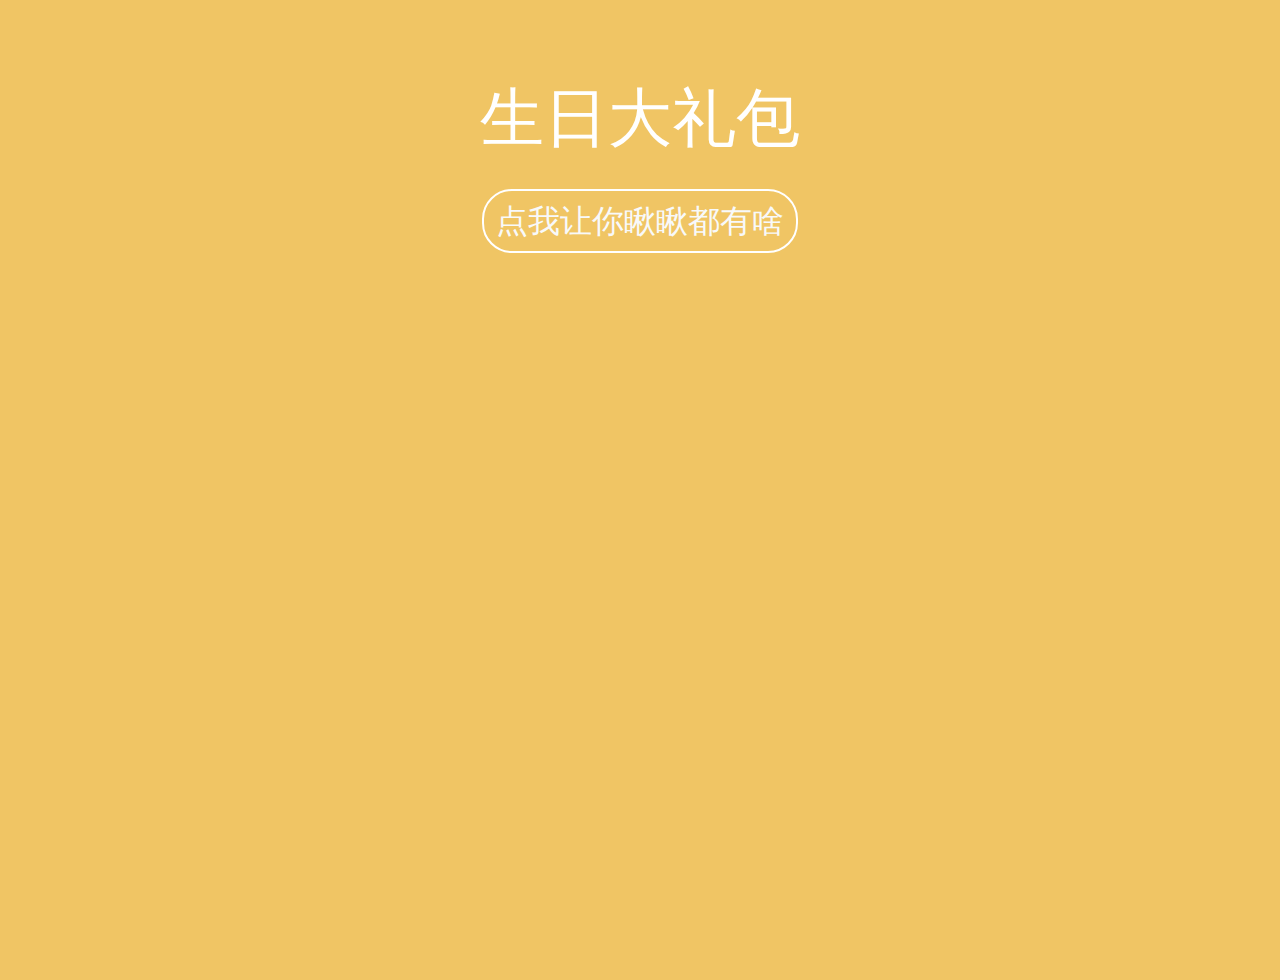
<file: letter.html>
<!DOCTYPE html>
<html>

<head>
    <meta charset="UTF-8">
    <meta http-equiv="X-UA-Compatible" content="ie=edge">
    <meta name="viewport" content="width=device-width, initial-scale=1, shrink-to-fit=no" />
    <title>Coco&Damin</title>
    <link rel="icon" href="./res/shiba.jpeg">
    <link href='https://fonts.googleapis.com/css?family=Lato:400,300,700,900' rel='stylesheet' type='text/css'>
    <link rel="stylesheet" href="https://stackpath.bootstrapcdn.com/bootstrap/4.4.1/css/bootstrap.min.css" integrity="sha384-Vkoo8x4CGsO3+Hhxv8T/Q5PaXtkKtu6ug5TOeNV6gBiFeWPGFN9MuhOf23Q9Ifjh" crossorigin="anonymous">
    <link href="./letter.css" rel="stylesheet">

</head>

<body>
    <div class="flex-wrapper">
        <div class="container">
            <div class="row">
                <div class="container content">
                    <div id="btn">
                        <h1>生日大礼包</h1>
                        <button class="btn btn-outline-light" onclick="typeWriter()">点我让你瞅瞅都有啥</button>
                    </div>
                    <p id="para1" style="color: #fff;"></p>
                    <p id="para2" style="color: #fff;"></p>
                    <p id="para3" style="color: #fff;"></p>
                    <p id="para4" style="color: #fff;"></p>
                    <p id="para5" style="color: #fff;"></p>
                    <p id="para6" style="color: #fff;"></p>
                    <p id="para7" style="color: #fff;"></p>
                    <p id="para8" style="color: #fff;"></p>
                </div>

                <div id="list">
                    <div class="img-item col-md-12">
                        <img class="img" src="./res/coco2ndbday.JPG">
                    </div>

                    <div class="container item-content">
                        <ul class="gift-list">
                            <li class="gift-item">Tiffany & Co.一个</li>
                            <li class="gift-item">Sports Bra一件</li>
                            <li class="gift-item">Coco自选神秘礼物一个</li>
                            <li class="gift-item">按摩券一张</li>
                            <li class="gift-item">亲亲无限续</li>
                        </ul>
                    </div>
                </div>

                <div class="container fixed-bottom audio" hidden>
                    <audio controls autoplay>
                        <source src="./res/bdaysong.mp3" type="audio/mp3">
                    </audio>
                </div>
            </div>
        </div>
    </div>
</body>

<script>
    var i = 0;
    var j = 0;
    var a = 0;
    var b = 0;
    var c = 0;
    var d = 0;
    var e = 0;
    var f = 0;
    var txt1 = '亲爱的娟（咦~）：';
    var txt2 = '经过我深思熟虑谨慎思索，从你有的和你没有的东西里，我发现了一个能送给你的巨大惊喜，为什么是惊喜呢，因为这个东西现在不流行了，应该是爸妈那辈的惯用伎俩，现在拿出来送给你应该是惊喜，而且这个惊喜我以前都没有送过（送过就不叫惊喜了），所以我觉得在今天送给你应该很合适，那么，这个惊喜就是......我从来没给你写过的情书哈哈哈！';
    var txt3 = '咳咳咳，正文如下：';
    var txt4 = '我亲爱的宝贝，在你看到这封信的时候，我们应该已经是情侣了。转眼间一年多时光过去了，回顾过去，我们从0开始，一步一步历经艰难，我们总能用自己的方法应对，终于走到了今天，我们相识的第500天。第500天又是一个新的零，是你生命中新的伊始，我很开心能和你一起度过过去的500天，也对新的一年充满了期待。你对我来说，是能够陪伴左右的恋人，伤心难过时能借个肩膀靠、还看过我哭的人。跟你在一起的时光总是充满了欢乐，拿着彼此的黑照捧腹大笑，还要恩威并施才能防止泄露。曾经我以为恋爱这种东西跟我没什么关系，面瘫又成功让我和女生越来越远，可当我见到你的时候，看似坚固的外壳却裂开了一条小缝，而你也慢慢走进我心里。';
    var txt5 = '拜琼瑶剧和言情小说所赐，以前的我心里想的都是轰轰烈烈感天动地的爱情，什么为了就女生自己跑路中间被车撞一下还不死，什么大半夜小巷子里以一敌百赶跑小混混，直到遇到了你，我才发现爱情也可以像溪水一样缓缓灌溉干涸的心灵。我无数次回想第一次一起旅游的场景，那时想牵起你的手却又羞涩的我，那时借着酒意表白亲吻额头的我，那时可爱偷偷在耳边说在一起的你。我很庆幸遇到了你，遇到了那个让我变得更好的你，让我能克服恐惧鼓起勇气想和你在一起。除了恋人，你又是我的良师益友，敢于直言我的不足和缺点，又耐得住性子潜移默化帮我改正。因为你，躁动的心能安稳下来，暴躁的脾气能收敛起来，迷茫的时候能有努力的目标。';
    var txt6 = '曾经做为一个毫无娱乐活动的单身男性，却成功被你说服（强拉着）涂指甲油、看综艺、做任何情侣能做的事情，我太幸福啦！而我也憧憬着以后能平心静气教会你开车以及帮你养成健身的习惯。有句话不是说嘛，美好的爱情在于两个人都在进步，所以等老了，我就看着你写代码顺便帮你抹护发素，而你在我忙得焦头烂额时整理好乱七八糟的表并且开心的指出某个数算错了（这句删掉）。我想了好多事，想以后慢慢和你一起去实现，等累了，就回家抱着小猫小狗看你美丽的脸。';
    var txt7 = '从小到大语文就不好，没记住多少华丽的辞藻，只能用直白且质朴的文笔，告诉你宝贝我爱你。以后会有艰难困苦，有你在身边我就能勇往直前，见过彼此不能示人的模样，将来每天都会是神仙颜值。最后，请珍惜每年仅存的6个月时间，这是你唯一能喊我弟弟的机会。祝宝贝生日快乐，永远18岁！';
    var txt8 = '一直爱你的骚骚猪';
    var speed = 40;

    function typeWriter() {
        if (i < txt1.length) {
            document.getElementById("para1").innerHTML += txt1.charAt(i);
            i++;
            setTimeout(typeWriter, speed);
        }

        if (i == txt1.length) {
            if (j < txt2.length) {
                document.getElementById("para2").innerHTML += txt2.charAt(j);
                j++;
                setTimeout(typeWriter, speed);
            }
        }

        if (j == txt2.length) {
            if (a < txt3.length) {
                document.getElementById("para3").innerHTML += txt3.charAt(a);
                a++;
                setTimeout(typeWriter, speed);
            }
        }

        if (a == txt3.length) {
            if (b < txt4.length) {
                document.getElementById("para4").innerHTML += txt4.charAt(b);
                b++;
                setTimeout(typeWriter, speed);
            }
        }

        if (b == txt4.length) {
            if (c < txt5.length) {
                document.getElementById("para5").innerHTML += txt5.charAt(c);
                c++;
                setTimeout(typeWriter, speed);
            }
        }

        if (c == txt5.length) {
            if (d < txt6.length) {
                document.getElementById("para6").innerHTML += txt6.charAt(d);
                d++;
                setTimeout(typeWriter, speed);
            }
        }

        if (d == txt6.length) {
            if (e < txt7.length) {
                document.getElementById("para7").innerHTML += txt7.charAt(e);
                e++;
                setTimeout(typeWriter, speed);
            }
        }

        if (e == txt7.length) {
            if (f < txt8.length) {
                document.getElementById("para8").innerHTML += txt8.charAt(f);
                f++;
                setTimeout(typeWriter, speed);
            }
        }

        if (f == txt8.length) {
            var item = document.getElementById('list');
            item.style.display = 'block';
        }
    }
</script>

</html>
</file>
<file: letter.css>
body {
    background: #F0C564;
    padding-top: 5em;
    display: flex;
    justify-content: center;
}

h1 {
    font-size: 4rem;
    color: #fff;
    margin-bottom: 10%;
}

.flex-wrapper {
    display: flex;
    min-height: 100vh;
    flex-direction: column;
    justify-content: space-between;
}

#btn {
    text-align: center;
}

#btn button {
    border: 2px #fff solid;
    border-radius: 30px;
    font-size: 2rem;
}

p {
    font-size: 1.5rem;
}

#para1 {
    margin-top: 10%;
}

#para8 {
    float: right;
    margin-bottom: 10%;
}

.img-item {
    text-align: center;
    margin-bottom: 10%;
}

.img {
    width: 60%;
    height: auto;
}

.item-content {
    text-align: center;
    margin-bottom: 5%;
}

.gift-list {
    color: #fff;
}

.gift-item {
    list-style-type: none;
    font-size: 1.5rem;
    margin-bottom: 2px;
}

#list {
    display: none;
}

.audio {
    text-align: center;
}
</file>
